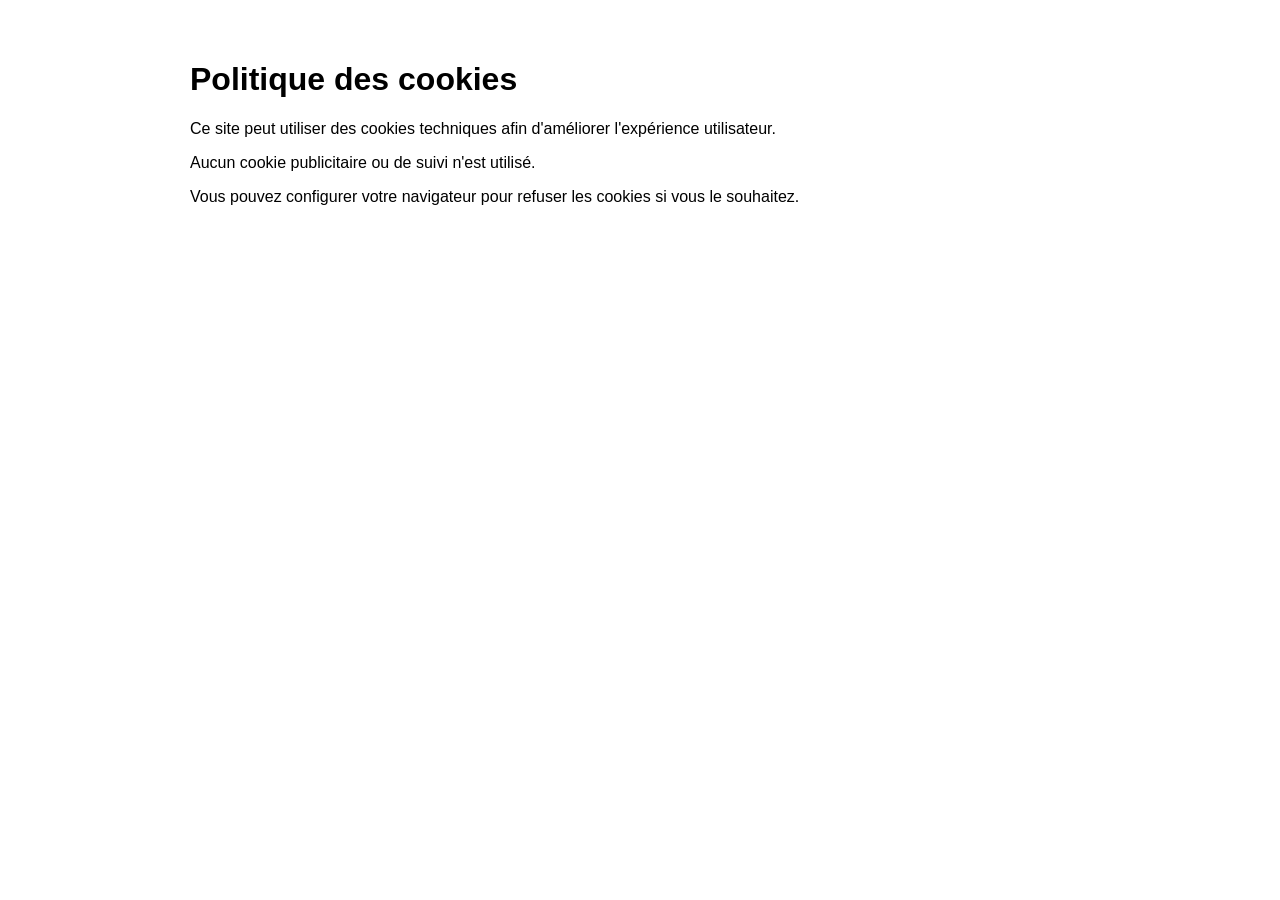
<file: cookies.htm>
<!DOCTYPE html>
<html lang="fr">
<head>
<meta charset="UTF-8">
<title>Politique des cookies</title>
</head>
<body style="font-family:Arial;padding:40px;max-width:900px;margin:auto;">
<h1>Politique des cookies</h1>
<p>Ce site peut utiliser des cookies techniques afin d'améliorer l'expérience utilisateur.</p>
<p>Aucun cookie publicitaire ou de suivi n'est utilisé.</p>
<p>Vous pouvez configurer votre navigateur pour refuser les cookies si vous le souhaitez.</p>
</body>
</html>
</file>
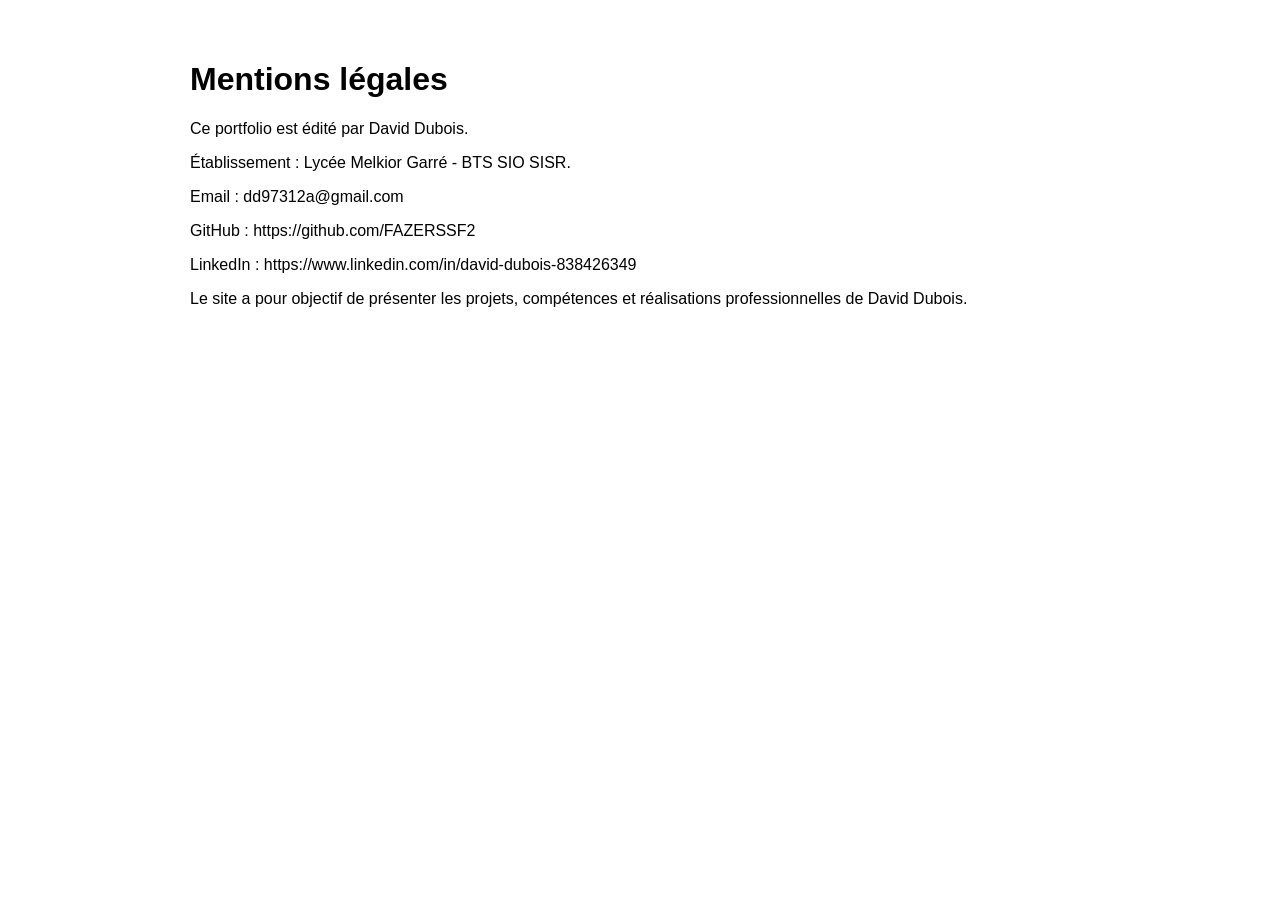
<file: legal.htm>
<!DOCTYPE html>
<html lang="fr">
<head>
<meta charset="UTF-8">
<title>Mentions légales</title>
</head>
<body style="font-family:Arial;padding:40px;max-width:900px;margin:auto;">
<h1>Mentions légales</h1>
<p>Ce portfolio est édité par David Dubois.</p>
<p>Établissement : Lycée Melkior Garré - BTS SIO SISR.</p>
<p>Email : dd97312a@gmail.com</p>
<p>GitHub : https://github.com/FAZERSSF2</p>
<p>LinkedIn : https://www.linkedin.com/in/david-dubois-838426349</p>
<p>Le site a pour objectif de présenter les projets, compétences et réalisations professionnelles de David Dubois.</p>
</body>
</html>
</file>
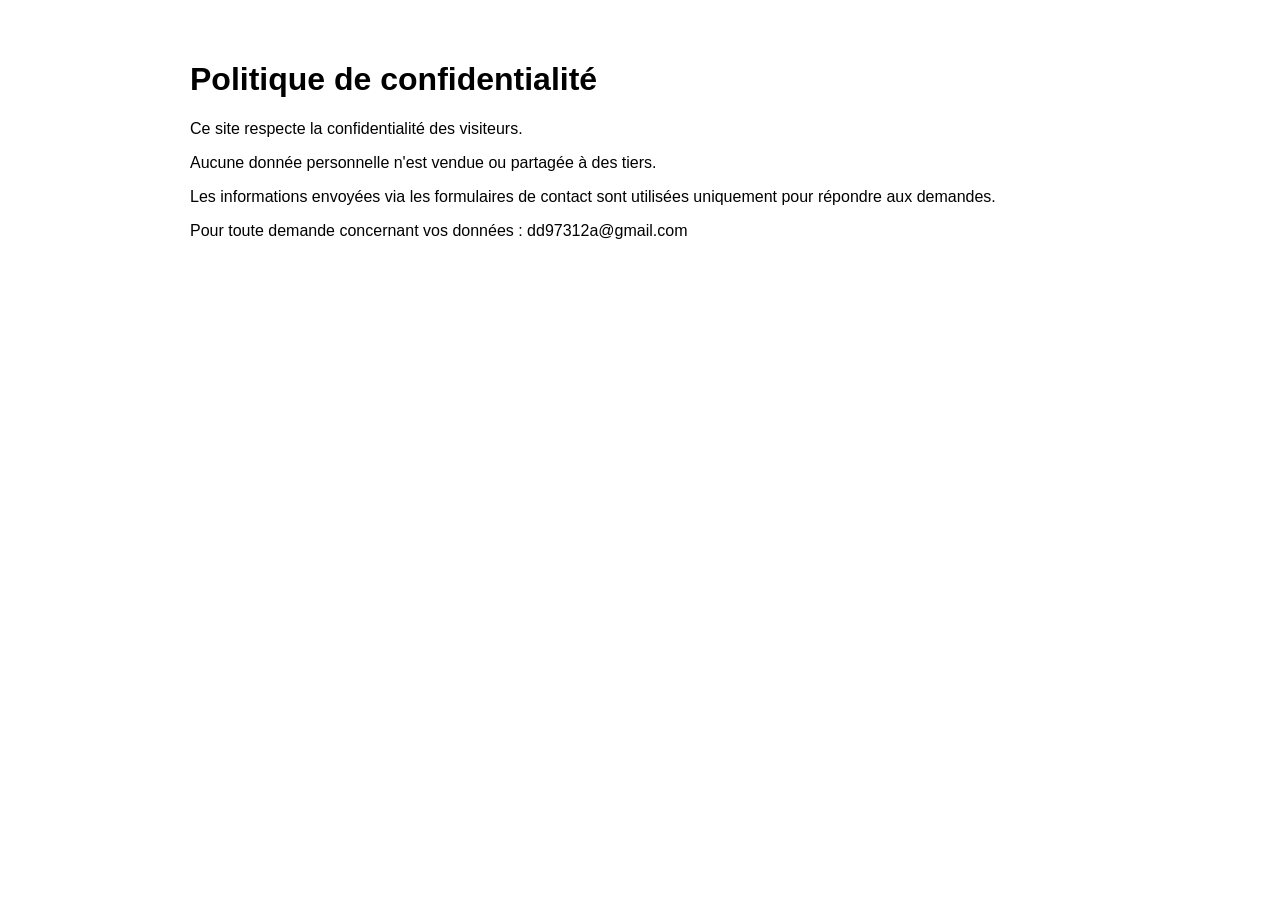
<file: privacy.htm>
<!DOCTYPE html>
<html lang="fr">
<head>
<meta charset="UTF-8">
<title>Politique de confidentialité</title>
</head>
<body style="font-family:Arial;padding:40px;max-width:900px;margin:auto;">
<h1>Politique de confidentialité</h1>
<p>Ce site respecte la confidentialité des visiteurs.</p>
<p>Aucune donnée personnelle n'est vendue ou partagée à des tiers.</p>
<p>Les informations envoyées via les formulaires de contact sont utilisées uniquement pour répondre aux demandes.</p>
<p>Pour toute demande concernant vos données : dd97312a@gmail.com</p>
</body>
</html>
</file>
